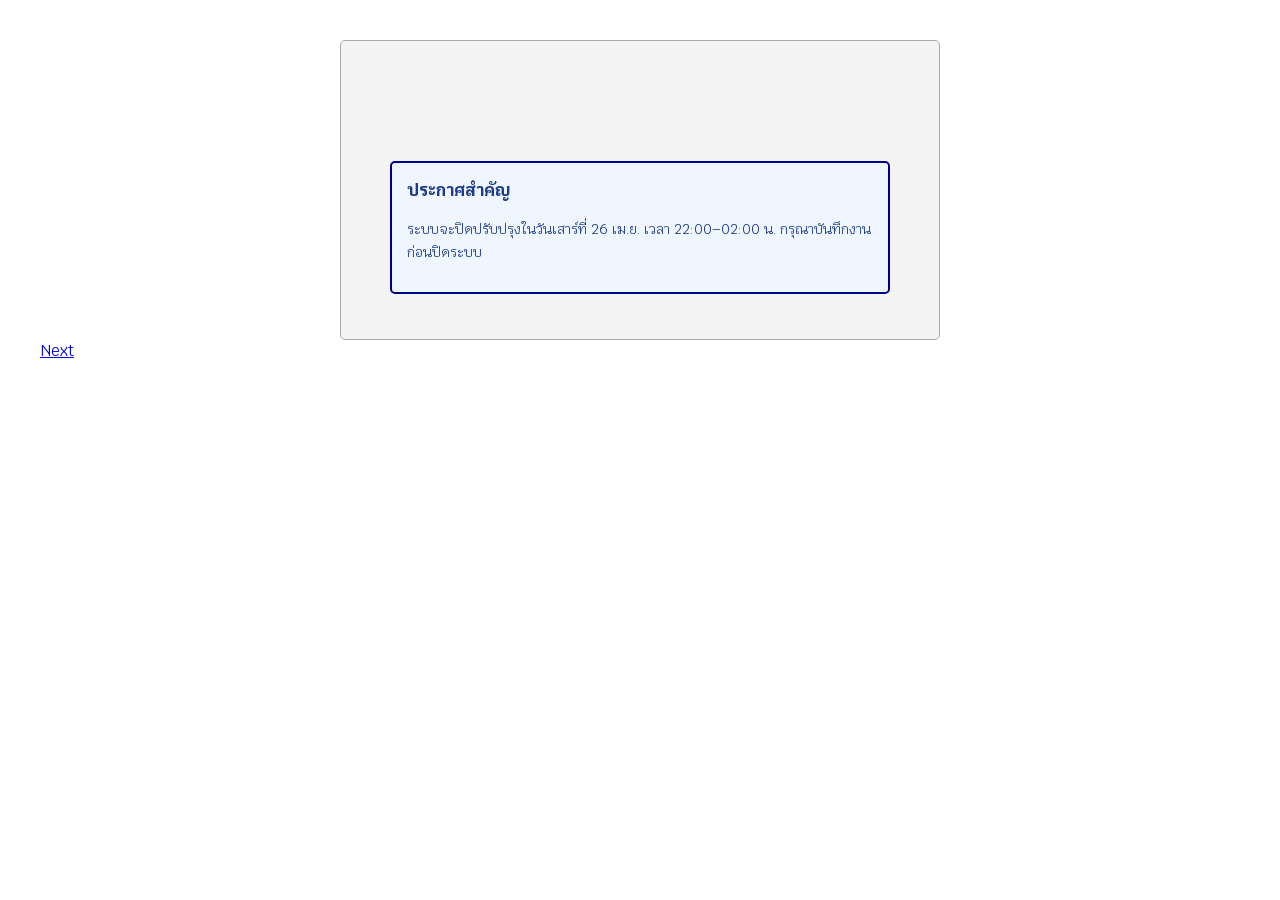
<file: index.html>
<!doctype html>
<html lang="en">
  <head>
    <meta charset="UTF-8" />
    <meta name="viewport" content="width=device-width, initial-scale=1.0" />
    <title>Workshop1</title>
    <link rel="stylesheet" href="workshop1.css" />
    <link rel="stylesheet" href="global.css" />
  </head>
  <body>
    <div class="parent-box">
      <div class="box-a">
        <h3>ประกาศสำคัญ</h3>
        <p>
          ระบบจะปิดปรับปรุงในวันเสาร์ที่ 26 เม.ย. เวลา 22:00–02:00 น.
          กรุณาบันทึกงานก่อนปิดระบบ
        </p>
      </div>
    </div>
    <a href="workshop2.html">Next</a>
  </body>
</html>
</file>
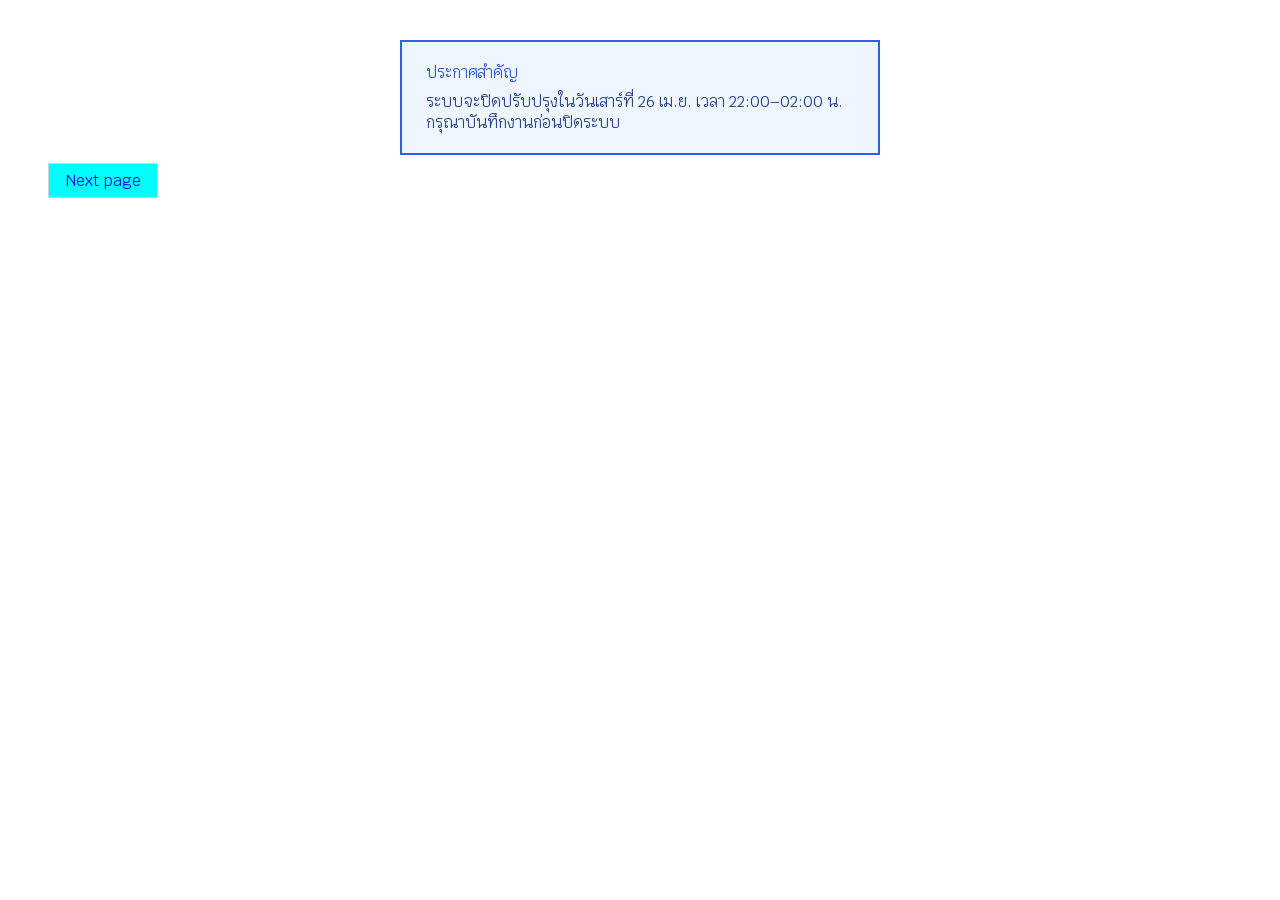
<file: workshop1-1.html>
<!doctype html>
<html lang="en">
  <head>
    <meta charset="UTF-8" />
    <meta name="viewport" content="width=device-width, initial-scale=1.0" />
    <title>Document</title>
    <link rel="stylesheet" href="workshop1.css" />
    <link rel="stylesheet" href="global.css" />
  </head>
  <body>
    <div class="notice">
      <p class="notice__title">ประกาศสำคัญ</p>
      <p class="notice__body">
        ระบบจะปิดปรับปรุงในวันเสาร์ที่ 26 เม.ย. เวลา 22:00–02:00 น.
        กรุณาบันทึกงานก่อนปิดระบบ
      </p>
    </div>
    <!-- next workshop -->
    <div>
      <nav>
        <a href="./workshop2.html">Next page</a>
      </nav>
    </div>
  </body>
</html>
</file>
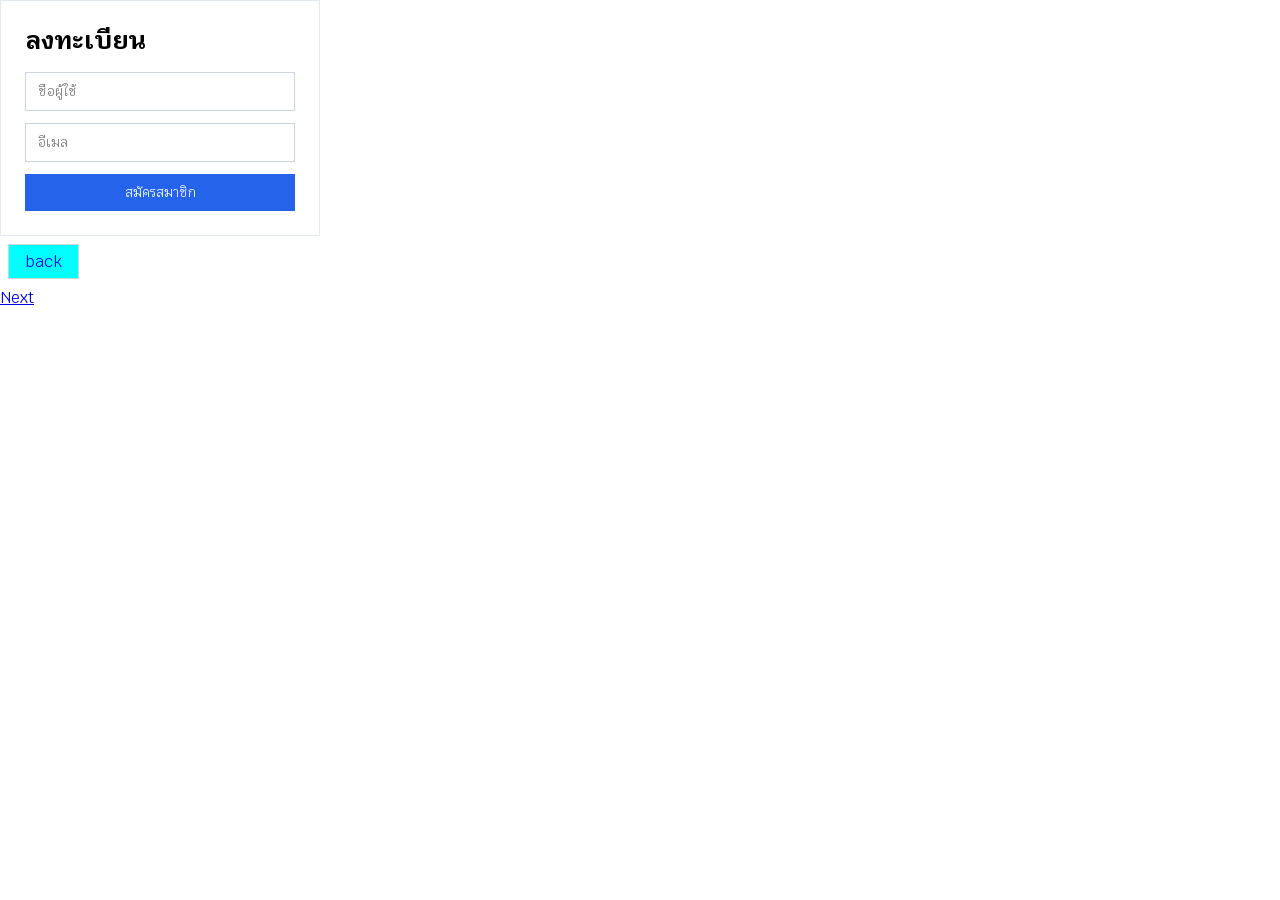
<file: workshop2.html>
<!doctype html>
<html lang="en">
  <head>
    <meta charset="UTF-8" />
    <meta name="viewport" content="width=device-width, initial-scale=1.0" />
    <link rel="stylesheet" href="workshop2.css" />
    <link rel="stylesheet" href="global.css" />

    <title>Workshop2</title>
  </head>
  <body>
    <form action="">
      <h2>ลงทะเบียน</h2>
      <input type="text" placeholder="ชื่อผู้ใช้" />
      <input type="email" placeholder="อีเมล" />
      <button>สมัครสมาชิก</button>
    </form>
    <div>
      <nav>
        <a href="./workshop1-1.html">back</a>
      </nav>
    </div>
    <a href="workshop3.html">Next</a>
  </body>
</html>
</file>
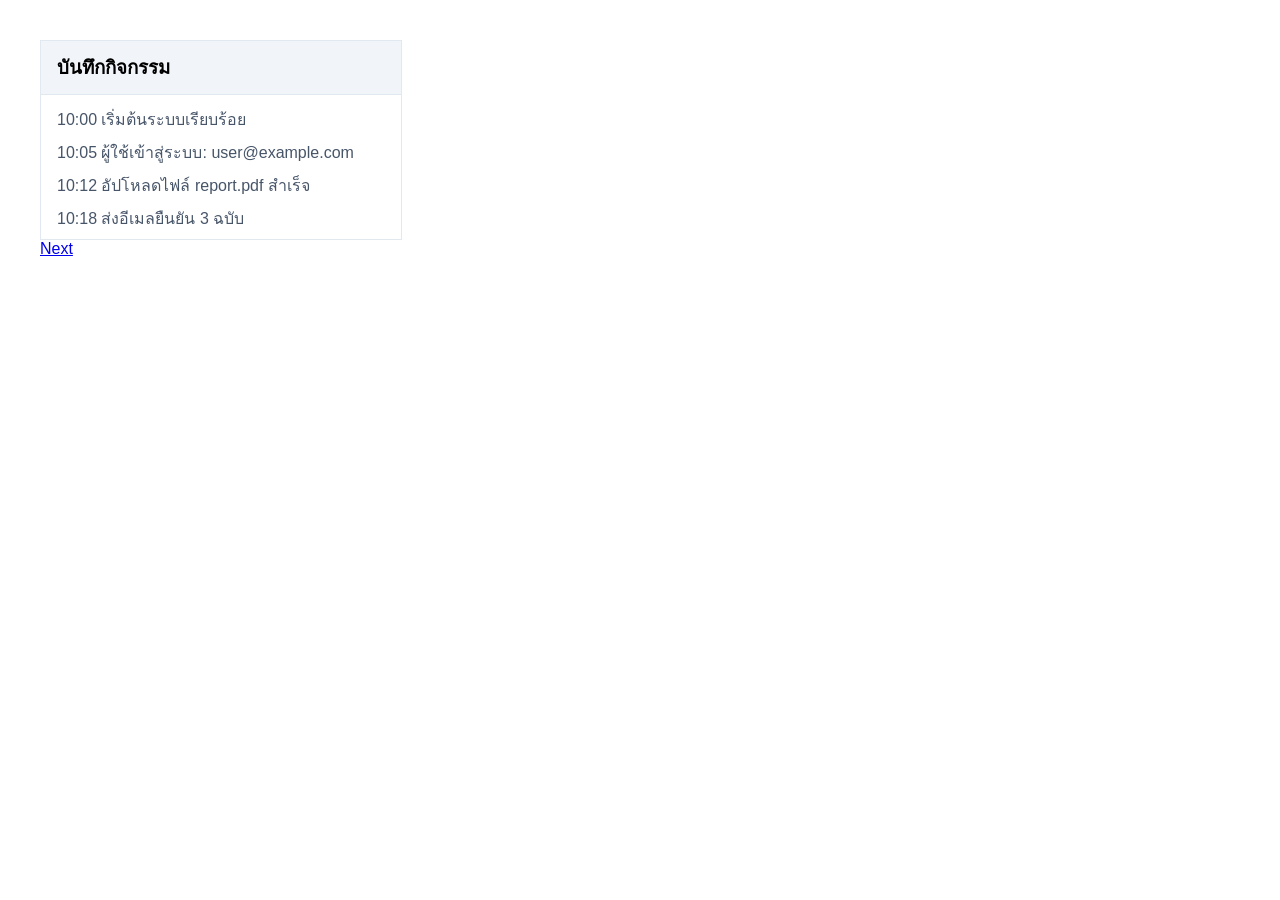
<file: workshop3.html>
<!doctype html>
<html lang="en">
  <head>
    <meta charset="UTF-8" />
    <meta name="viewport" content="width=device-width, initial-scale=1.0" />
    <title>workshop3</title>
    <link rel="stylesheet" href="workshop3.css" />
  </head>

  <body>
    <div class="panel">
      <h3>บันทึกกิจกรรม</h3>
      <div class="log">
        <p>10:00 เริ่มต้นระบบเรียบร้อย</p>
        <p>10:05 ผู้ใช้เข้าสู่ระบบ: user@example.com</p>
        <p>10:12 อัปโหลดไฟล์ report.pdf สำเร็จ</p>
        <p>10:18 ส่งอีเมลยืนยัน 3 ฉบับ</p>
        <p>10:25 ประมวลผลข้อมูลเสร็จสิ้น</p>
        <p>10:30 บันทึกผลลัพธ์ลงฐานข้อมูล</p>
        <p>10:35 ระบบทำงานปกติ ไม่พบข้อผิดพลาด</p>
      </div>
    </div>
    <a href="workshop4.html">Next</a>
  </body>
</html>
</file>
<file: workshop1.css>
.parent-box
{
    margin: auto;
    background-color: #f4f4f4;
     border: 1px solid darkgray;
    border-radius: 5px;
    width: 600px;
    height: 300px;
    padding-top: 10%;
}
.box-a
{
    background-color: #eff6ff;
    width: 500px;
    margin: auto;
    padding: 15px;
    border: 2px solid darkblue;
    border-radius: 5px;
    margin: auto;
    font-size: 14px;
    line-height: 1.6;
    color: #1e3a8a;
    box-sizing: border-box;
}
p {
    display: block;
    margin-block-start: 1em;
    margin-block-end: 1em;
    margin-inline-start: 0px;
    margin-inline-end: 0px;
    unicode-bidi: isolate;
}

body {
  margin: 40px;
  font-family: sans-serif;
}

.notice {
  padding: 20px 24px;
  margin: 0 auto;
  max-width: 480px;
  border: 2px solid #2563eb;
  background: #eff6ff;
}

.notice__title {
  margin: 0 0 8px;
  color: #1d4ed8;
}

.notice__body {
  margin: 0;
  color: #1e3a8a;
}
</file>
<file: global.css>
@import url("https://fonts.googleapis.com/css2?family=Krub:ital,wght@0,200;0,300;0,400;0,500;0,600;0,700;1,200;1,300;1,400;1,500;1,600;1,700&family=Sarabun:ital,wght@0,100;0,200;0,300;0,400;0,500;0,600;0,700;0,800;1,100;1,200;1,300;1,400;1,500;1,600;1,700;1,800&display=swap");
* {
  box-sizing: border-box;
  margin: 0;
  padding: 0;
  font-family: "Krub", sans-serif;
}

nav a {
  border: 1px solid #cbd5d1;
  text-decoration: none;
  padding: 6px 16px;
  background: aqua;
  margin: 8px;
  display: inline-block;
}
nav a:hover {
  background: aquamarine;
}
</file>
<file: workshop2.css>
form h2 {
  margin-bottom: 16px;
}
form input {
  display: block;
  padding: 10px 12px;
  margin-bottom: 12px;
  border: 1px solid rgb(203, 213, 225);
  box-sizing: border-box;
  width: 100%;
}

form button {
  width: 100%;
  padding: 10px;
  background: rgb(37, 99, 235);
  color: white;
  border: none;
  box-sizing: border-box;
  border-width: medium;
  border-style: none;
  border-color: currentColor;
  padding: 10px;
}

form {
  width: 320px;
  padding: 24px;
  border: 1px solid rgb(226, 232, 240);
}
</file>
<file: workshop3.css>
body {
  margin: 40px;
  font-family: sans-serif;
}

.panel {
  width: 360px;
  border: 1px solid #e2e8f0;
}

.panel h3 {
  margin: 0;
  padding: 12px 16px;
  background: #f1f5f9;
  border-bottom: 1px solid #e2e8f0;
}

.log {
  height: 120px;
  overflow-y: auto;
  padding: 12px 16px;
}

.log p {
  margin: 0 0 8px;
  color: #475569;
}
</file>
